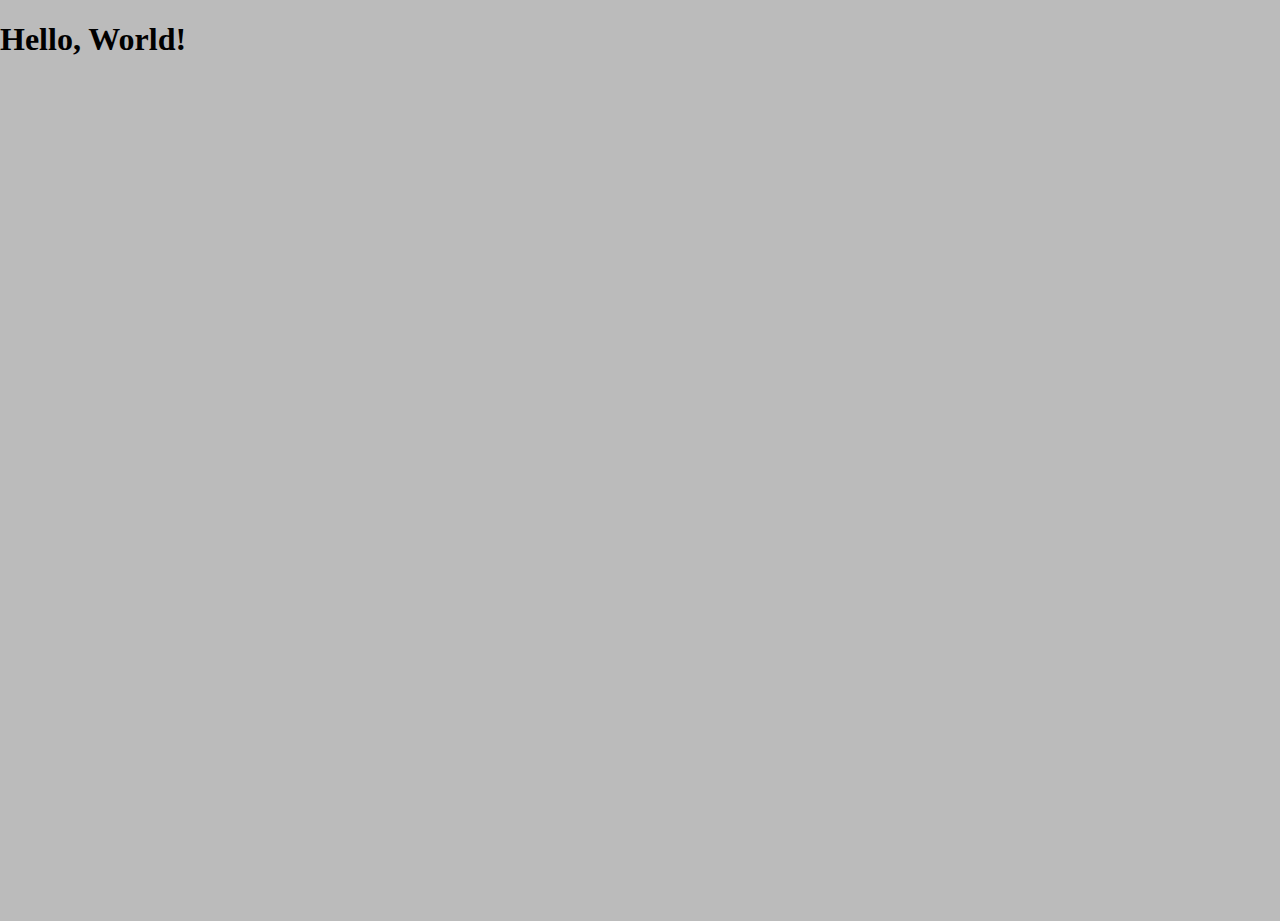
<file: index.html>
<!DOCTYPE html>
<html lang="en">

<head>
    <meta charset="UTF-8">
    <meta name="viewport" content="width=device-width, initial-scale=1.0">
    <title>Document</title>
    <link rel="stylesheet" href="style.css">
</head>

<body>
    <h1>Hello, World!</h1>
    <script src="script.js"></script>
</body>

</html>
</file>
<file: style.css>
html {
    box-sizing: border-box;
}

body {
    margin: 0;
    min-height: 100vh;
    background-color: #bbbbbb;
}
</file>
